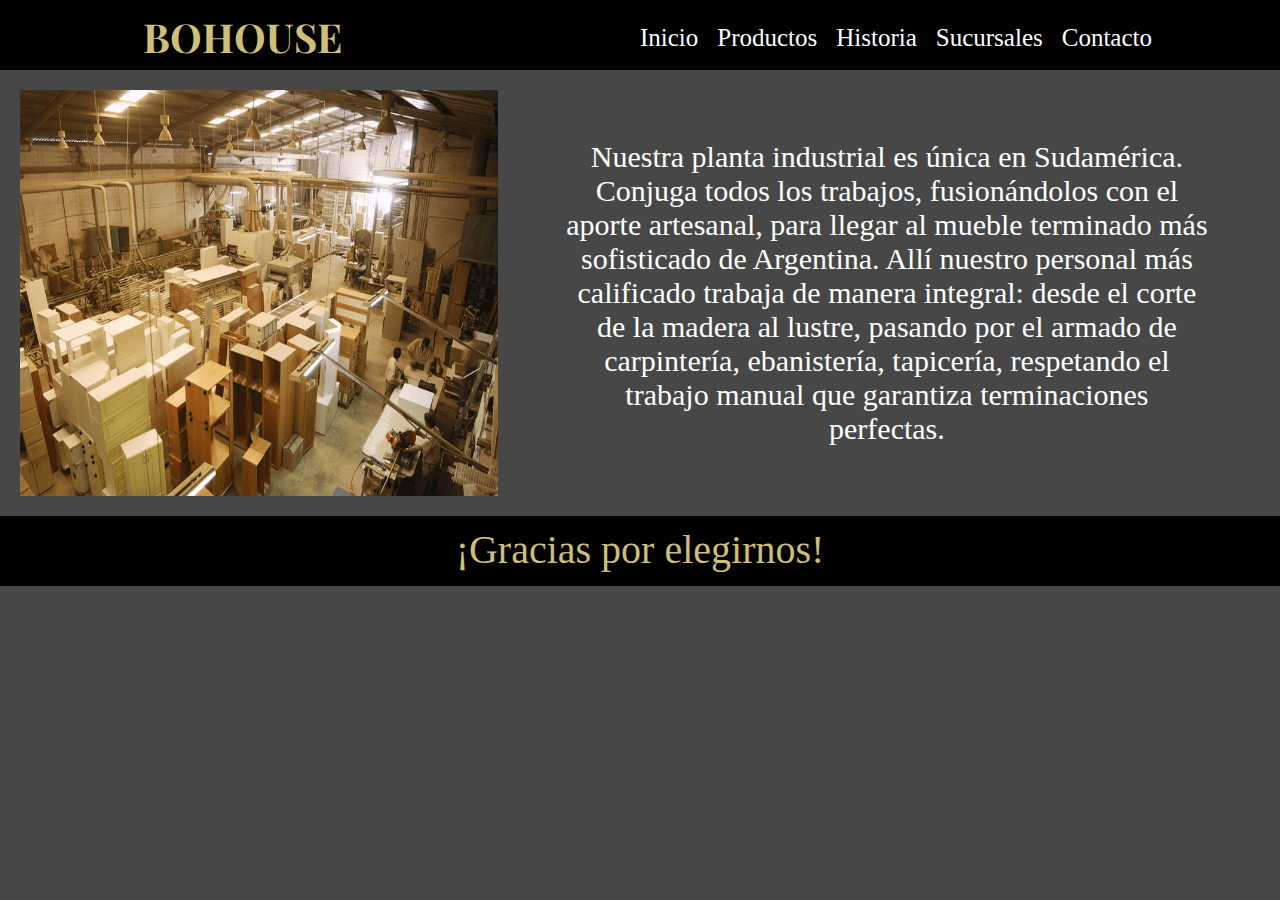
<file: index.html>
<!DOCTYPE html>
<html lang="en">
<head>
    <meta charset="UTF-8">
    <meta http-equiv="X-UA-Compatible" content="IE=edge">
    <meta name="viewport" content="width=device-width, initial-scale=1.0">
    <title>Bohouse</title>
    <link rel="shortcut icon" href="./imagenes/Logo icono.png" type="image/x-icon">
    <link rel="stylesheet" href="./sass/style.css">
    <link rel="preconnect" href="https://fonts.googleapis.com">
    <link rel="preconnect" href="https://fonts.gstatic.com" crossorigin>
    <link href="https://fonts.googleapis.com/css2?family=Playfair+Display&display=swap" rel="stylesheet">
</head>
<body>
    <header class="barra-menu">
        <div class="ancho">
            <div class="logo">
                <h1 class="titulo"><a href="index.html">BOHOUSE</a></h1>
            </div>
            <nav id="menu">
                <ul class="ir">
                    <li><a href="index.html">Inicio</a></li>
                    <li><a href="pages/producto.html">Productos</a></li>
                    <li><a href="pages/historia.html">Historia</a></li>
                    <li><a href="pages/sucursales.html">Sucursales</a></li>
                    <li><a href="pages/contacto.html">Contacto</a></li>
                </ul>
            </nav>
        </div>
    </header>
    <main class="flex-container"> 
        <div class="imagen">
            <img src="./imagenes/fabrica.jpg" alt="Fondo de menu">
        </div>
        <div class="parrafo">
            <p>
                Nuestra planta industrial es única en Sudamérica. Conjuga todos los trabajos, fusionándolos con el aporte artesanal, para llegar al mueble terminado más sofisticado de Argentina. Allí nuestro personal más calificado trabaja de manera integral: desde el corte de la madera al lustre, pasando por el armado de carpintería, ebanistería, tapicería, respetando el trabajo manual que garantiza terminaciones perfectas.
            </p>
        </div>
    </main>    
    <footer>
        ¡Gracias por elegirnos!
    </footer>
</body>
</html>
</file>
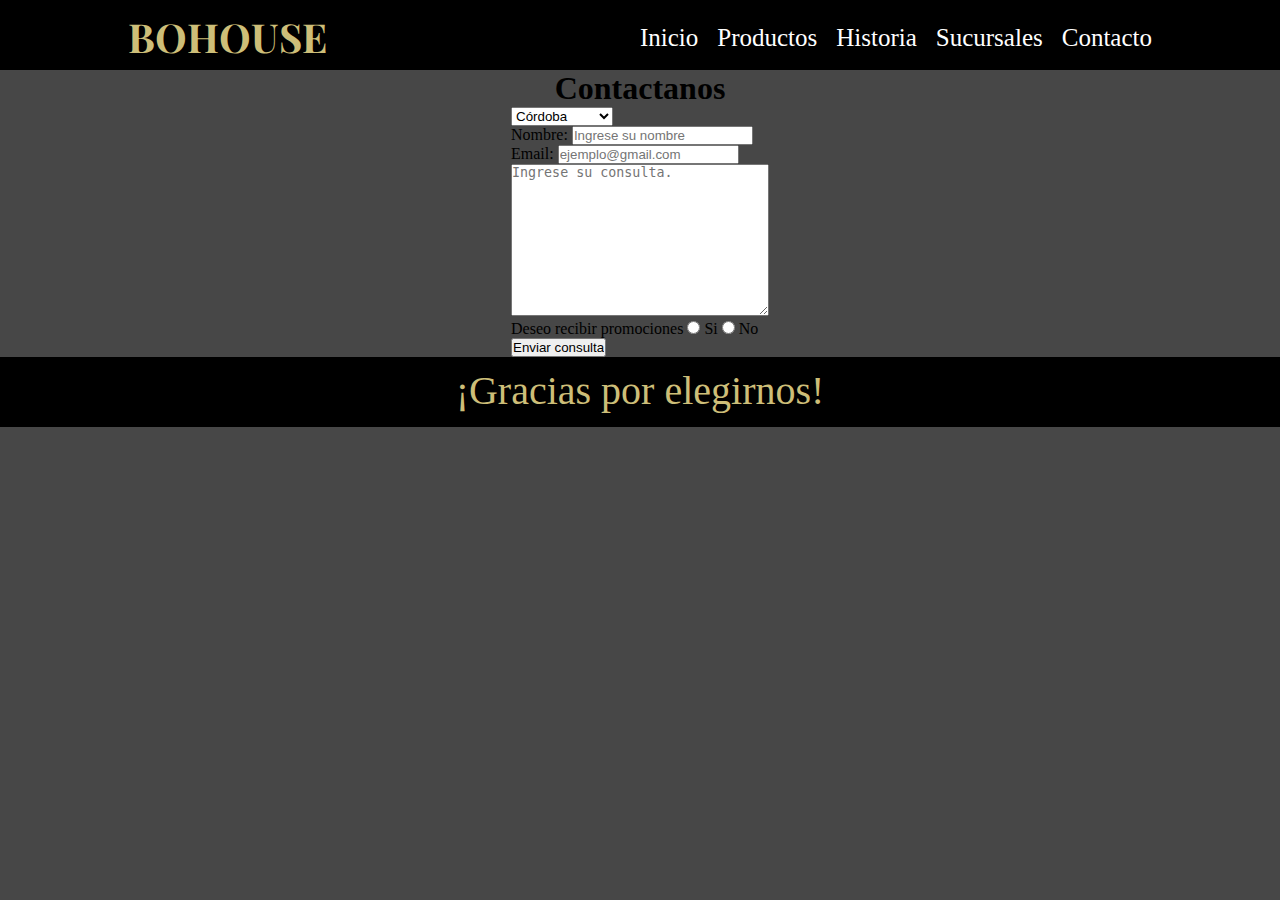
<file: pages/contacto.html>
<!DOCTYPE html>
<html lang="en">
<head>
    <meta charset="UTF-8">
    <meta http-equiv="X-UA-Compatible" content="IE=edge">
    <meta name="viewport" content="width=device-width, initial-scale=1.0">
    <title>Bohouse - Contacto</title>
    <link rel="shortcut icon" href="../imagenes/Logo icono.png" type="image/x-icon">
    <link rel="stylesheet" href="../css/style.css">
    <link rel="preconnect" href="https://fonts.googleapis.com">
    <link rel="preconnect" href="https://fonts.gstatic.com" crossorigin>
    <link href="https://fonts.googleapis.com/css2?family=Playfair+Display&display=swap" rel="stylesheet">
</head>
<body>
    <header>
        <div class="ancho">
            <div class="logo">
                <h1 class="titulo"><a href="index.html">BOHOUSE</a></h1>
            </div>
            <nav id="menu">
                <ul class="ir">
                    <li><a href="../index.html">Inicio</a></li>
                    <li><a href="producto.html">Productos</a></li>
                    <li><a href="historia.html">Historia</a></li>
                    <li><a href="sucursales.html">Sucursales</a></li>
                    <li><a href="contacto.html">Contacto</a></li>
                </ul>
            </nav>
        </div>
    </header>
    <main class="main_contacto">
        <h1>Contactanos</h1>
        <form action="enviar.php" method="get" enctype="text/plain">
            <div>
                <select name="pais" id="áis">
                    <option value="1">Córdoba</option>
                    <option value="2">Buenos Aires</option>
                    <option value="3">Mendoza</option>
                </select>
            </div>
            <div>
                <label for="nombre">Nombre: </label>
                <input type="text" id="nombre" placeholder="Ingrese su nombre">
            </div>
            <div>
                <label for="email">Email: </label>
                <input type="email" id="email" placeholder="ejemplo@gmail.com">
            </div>
            <div>
                <textarea name="consulta" id="consulta" cols="30" rows="10" placeholder="Ingrese su consulta."></textarea>
            </div>
            <div class="promo">
                <label for="ofertas">Deseo recibir promociones</label>
                <input type="radio" name="ofertas" value="1"> Si
                <input type="radio" name="ofertas" value="2"> No

            </div>
            <input type="submit" value="Enviar consulta">
        </form>
    </main>
    <footer>
        ¡Gracias por elegirnos!
    </footer>
</body>
</html>
</file>
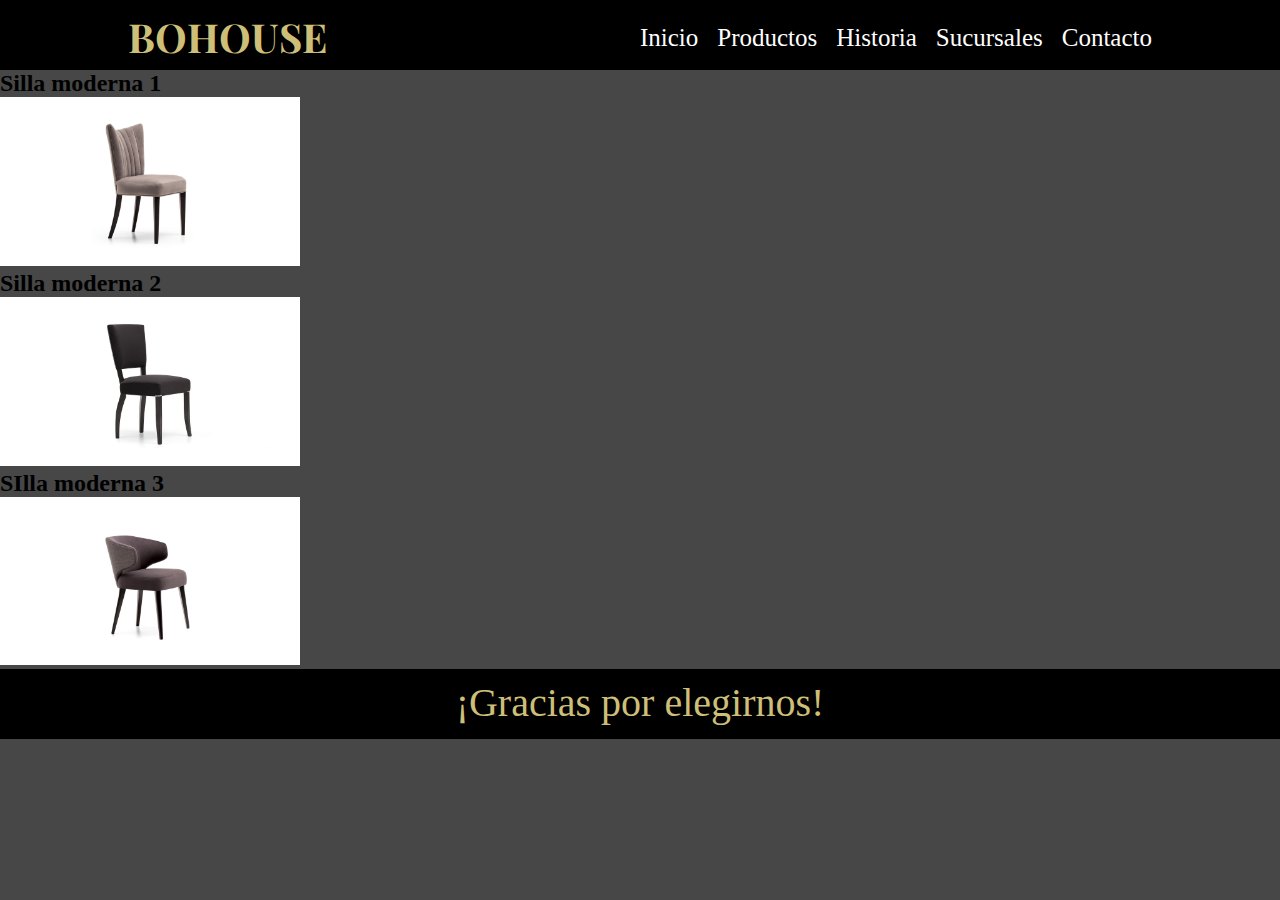
<file: pages/producto.html>
<!DOCTYPE html>
<html lang="en">
<head>
    <meta charset="UTF-8">
    <meta http-equiv="X-UA-Compatible" content="IE=edge">
    <meta name="viewport" content="width=device-width, initial-scale=1.0">
    <title>Bohouse - Productos</title>
    <link rel="shortcut icon" href="../imagenes/Logo icono.png" type="image/x-icon">
    <link rel="stylesheet" href="../css/style.css">
    <link rel="preconnect" href="https://fonts.googleapis.com">
    <link rel="preconnect" href="https://fonts.gstatic.com" crossorigin>
    <link href="https://fonts.googleapis.com/css2?family=Playfair+Display&display=swap" rel="stylesheet">
</head>
<body>
    <header>
        <div class="ancho">
            <div class="logo">
                <h1 class="titulo"><a href="index.html">BOHOUSE</a></h1>
            </div>
            <nav id="menu">
                <ul class="ir">
                    <li><a href="../index.html">Inicio</a></li>
                    <li><a href="producto.html">Productos</a></li>
                    <li><a href="historia.html">Historia</a></li>
                    <li><a href="sucursales.html">Sucursales</a></li>
                    <li><a href="contacto.html">Contacto</a></li>
                </ul>
            </nav>
        </div>
    </header>
    <div>
        <h2>Silla moderna 1</h2>
        <img src="../imagenes/Silla1.jpg" alt="Silla1" width="300">
        <h2>Silla moderna 2</h2>
        <img src="../imagenes/Silla2.jpg" alt="Silla2" width="300">
        <h2>SIlla moderna 3</h2>
        <img src="../imagenes/Silla3.jpg" alt="Silla3" width="300">
    </div>
    <footer>
        ¡Gracias por elegirnos!
    </footer>
</body>
</html>
</file>
<file: sass/style.css>
* {
  margin: 0px;
  padding: 0px;
}

header {
  width: 100%;
  background: #000000;
  height: 70px;
}

header .ancho {
  width: 80%;
  height: 70px;
  margin: auto;
}

header .logo {
  width: 30%;
  height: 70px;
  float: left;
  padding-top: 10px;
  -webkit-box-sizing: border-box;
          box-sizing: border-box;
}

header .titulo a {
  color: #cdbe78;
  font-size: 40px;
  text-decoration: none;
  font-family: 'Playfair Display', serif;
}

header #menu {
  width: 70%;
  height: 70px;
  float: left;
  text-align: right;
  padding-top: 24px;
  -webkit-box-sizing: border-box;
          box-sizing: border-box;
}

header .ir li {
  display: inline-block;
}

header a {
  color: white;
  font-size: 25px;
  text-decoration: none;
  padding-left: 15px;
}

header :hover {
  color: #444;
}

footer {
  width: 100%;
  background: #000000;
  height: 70px;
  color: #cdbe78;
  font-size: 40px;
  text-align: center;
  padding-top: 10px;
  -webkit-box-sizing: border-box;
          box-sizing: border-box;
}

body {
  background-color: rgba(49, 49, 49, 0.895);
}

.flex-container {
  display: -ms-grid;
  display: grid;
  padding: 20px;
  grid-gap: 1rem;
      grid-template-areas: "img texto";
}

.flex-container .parrafo {
  -ms-grid-row: 1;
  -ms-grid-column: 2;
  grid-area: texto;
}

.flex-container p {
  text-align: center;
  padding: 50px;
  font-size: 30px;
  color: white;
}

.flex-container .imagen {
  text-align: center;
  font-size: 30px;
  color: white;
  -ms-grid-row: 1;
  -ms-grid-column: 1;
  grid-area: img;
}

.flex-container img {
  width: 100%;
  height: 100%;
}

@media (max-width: 1100px) {
  .flex-container {
    display: -ms-grid;
    display: grid;
    padding: 20px;
    grid-gap: 1rem;
        grid-template-areas: "img"  "texto";
  }
}
/*# sourceMappingURL=style.css.map */
</file>
<file: css/style.css>
*{
    margin: 0;
    padding: 0%;
}

header{
    width: 100%;
    background: #000000; 
    height: 70px;
}

.ancho{
    width: 80%;
    height: 70px;
    margin: auto
}

.logo{
    width: 30%;
    height: 70px;
    float: left;
    padding-top: 10px;
    box-sizing: border-box;
}

.logo .titulo a{
    color: rgb(205, 190, 120);
    font-size: 40px;
    text-decoration: none;
    font-family: 'Playfair Display', serif;
}

#menu{ 
    width: 70%;
    height: 70px;
    float: left;
    text-align: right;
    padding-top: 24px;
    box-sizing: border-box;
}

#menu .ir li{
    display: inline-block;
}

#menu .ir li a {
    color: white;
    font-size: 25px;
    text-decoration: none;
    padding-left: 15px;
}

#menu .ir li a:hover{ /* Efecto para titulos de menú */
    color: #444;
}

footer{ 
    width: 100%;
    background: #000000; 
    height: 70px;
    color: rgb(205, 190, 120);
    font-size: 40px;
    text-align: center;
    padding-top: 10px;
    box-sizing: border-box;
}

#menu .ir li ul{
    display: flex;
    flex-direction: column;
}

#menu .ir li ul{
    display: none;
    position: absolute;
    top: 30px;
    left: 0;
}

#menu .ir li:hover ul{
    display: block;
    justify-content: column;
}

#menu .ir li:hover ul a{
    font-size: 25px;
    text-align: left;    
}

body{
    background-color: rgba(49, 49, 49, 0.895);
}

/* Main */
.flex-container{
    display: grid;
    padding: 20px;
    grid-gap: 1rem;
    grid-template-areas: 
    "img texto";
}

.parrafo{
    grid-area: texto;
}

.parrafo p{
    text-align: center;
    padding: 50px;
    font-size: 30px;
    color: white;
}

.imagen{
    text-align: center;
    font-size: 30px;
    color: white;
    grid-area: img;
}

.imagen img{
    width: 100%;
    height: 100%;
}

@media (max-width: 1100px){
    .flex-container{
        display: grid;
        padding: 20px;
        grid-gap: 1rem;
        grid-template-areas: 
        "img" 
        "texto";
    }
}

/* CSS de contacto */
.main_contacto{
    display: flex;
    flex-direction: column;
    justify-items: center;
    align-items: center;
}
</file>
